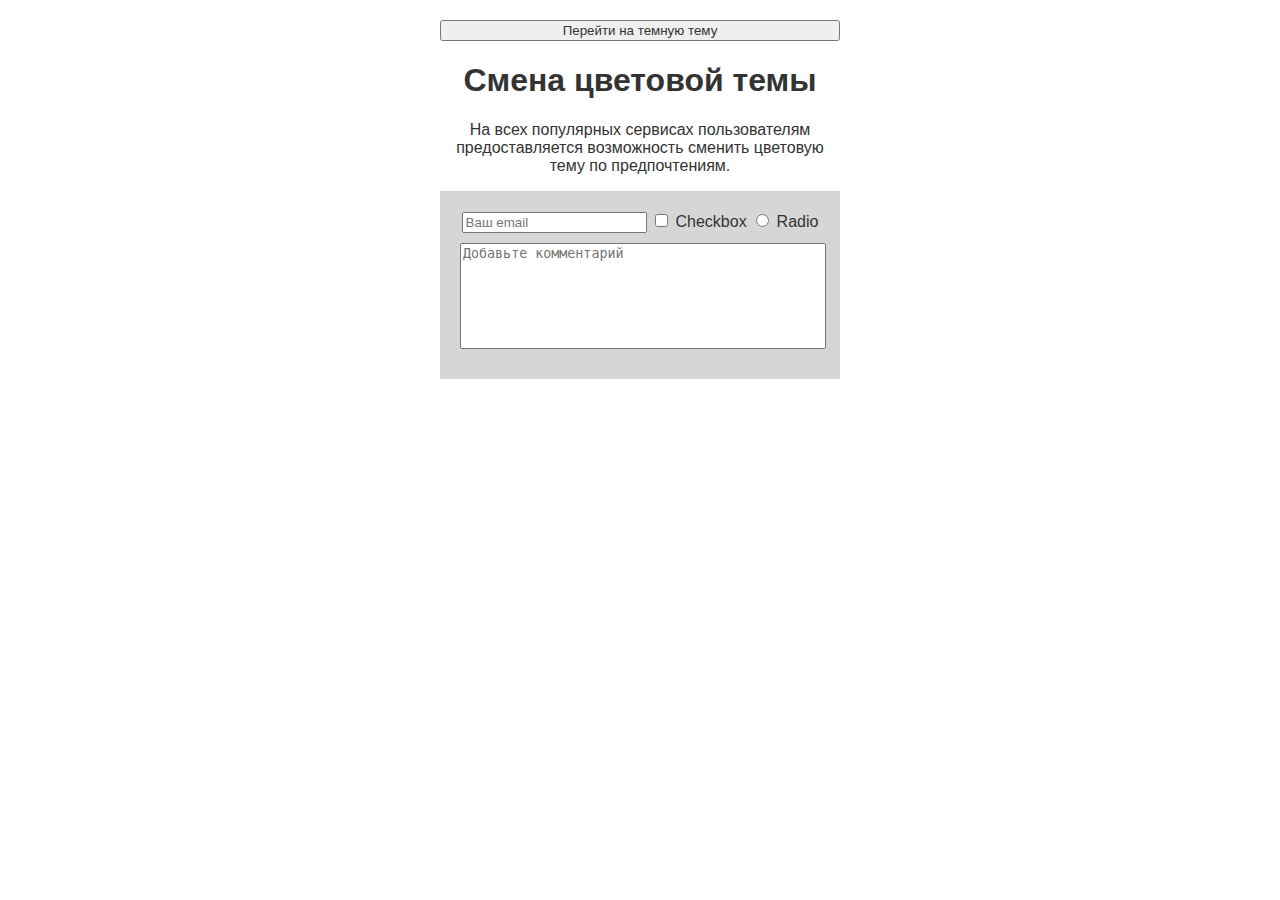
<file: Светлая с темной тема Акчулпанов/index.html>
<!DOCTYPE html>
<html lang="en">
<head>
  <meta charset="UTF-8">
  <meta name="viewport" content="width=device-width, initial-scale=1.0">
  <link rel="stylesheet" href="style.css">
  <title>Акчулпанов</title>
</head>
<body>
  <div class="container">
    <button id="themeToggle">Перейти на темную тему</button>
    <h1>Смена цветовой темы</h1>
    <p>На всех популярных сервисах пользователям предоставляется возможность сменить цветовую тему по предпочтениям.</p>
    <form><input placeholder="Ваш email" type="email" />
    <input id="checkbox" type="checkbox">
    <label for="checkbox">Checkbox</label>
    <input id="radio" type="radio">
    <label for="radio">Radio</label>
    <textarea placeholder="Добавьте комментарий"></textarea>
  </form>
  <script src="app.js"></script>
  </div>
</body>
</html>
</file>
<file: Светлая с темной тема Акчулпанов/style.css>
:root {
  --main: #333;
  --main-rgb: 51, 51, 51;
  color-scheme: light;
}
body {
  font-family: 'Inter', sans-serif;
  text-align: center;
  color: var(--main);
}
.container {
  margin: 20px auto;
  max-width: 400px;
  padding-left: 15px;
  padding-right: 15px;
}
form {
  padding: 20px;
  background-color: rgba(var(--main-rgb), .2);
}
input [type="email"],
textarea, button {
  display: block;
  width: 100%;
  margin: 10px 0;
  color: var(--main);
}
textarea {
  resize: none;
  min-height: 100px;
}

/*Dark*/


.dark {
  --main: #fff;
  --main-rgb: 255, 255, 255;
  color-scheme: dark;
}
</file>
